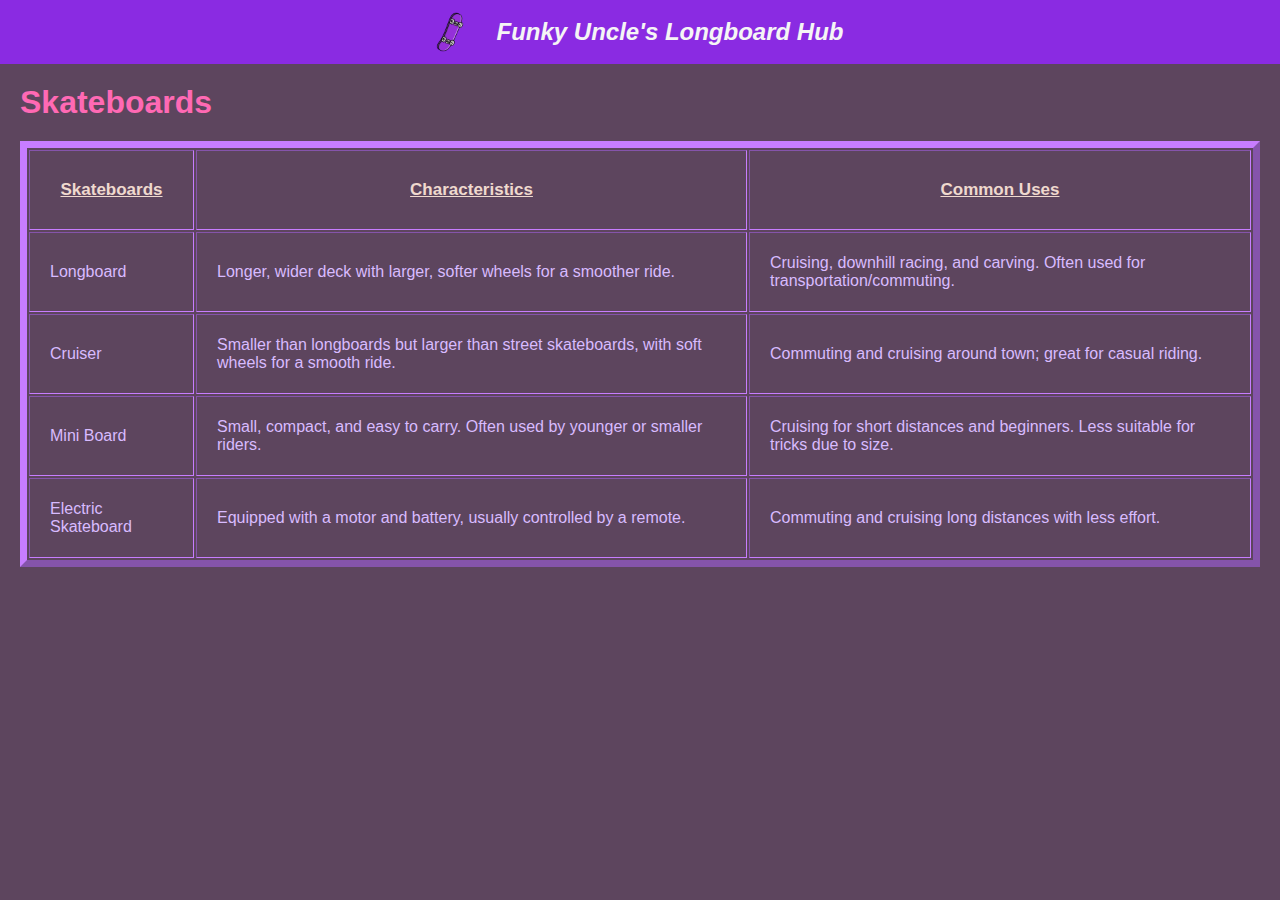
<file: boards.html>
<!DOCTYPE html>
<html lang="en">

<head>
    <meta charset="UTF-8">
    <meta name="viewport" content="width=device-width, initial-scale=1.0">
    <title>Boards</title>
    <link rel="stylesheet" href="./style/style.css">
</head>

<body>
    <header>
        <nav>
            <div class="logopic">
                <a href="index.html"> <img src="./images/logo.png" alt="skatewheel"></a>
            </div>
            <div class="logo">Funky Uncle's Longboard Hub</div>
        </nav>

    </header>

    <h1>Skateboards</h1>

    <table border="7" style="border-color: #c77dff; margin: 20px;">
        <thead style="color:#efd9ce; text-decoration: underline; height: 80px; font-size: 17px; " >

            <tr>
                <th>Skateboards</th>
                <th>Characteristics</th>
                <th>Common Uses</th>
            </tr>
        </thead>

        <tbody>
            <tr>
                <div class="boards">
                    <td>Longboard</td>
                    <td>Longer, wider deck with larger, softer wheels for a smoother ride.</td>
                    <td>Cruising, downhill racing, and carving. Often used for transportation/commuting.</td>
                </div>
            </tr>
            <tr>
                <td>Cruiser</td>
                <td>Smaller than longboards but larger than street skateboards, with soft wheels for a smooth ride.
                </td>
                <td>Commuting and cruising around town; great for casual riding.</td>
            </tr>

            <td>Mini Board</td>
            <td>Small, compact, and easy to carry. Often used by younger or smaller riders.</td>
            <td>Cruising for short distances and beginners. Less suitable for tricks due to size.</td>
            </tr>
            <tr>
                <td>Electric Skateboard</td>
                <td>Equipped with a motor and battery, usually controlled by a remote.</td>
                <td>Commuting and cruising long distances with less effort.</td>
            </tr>
        </tbody>

    </table>



</body>

</html>
</file>
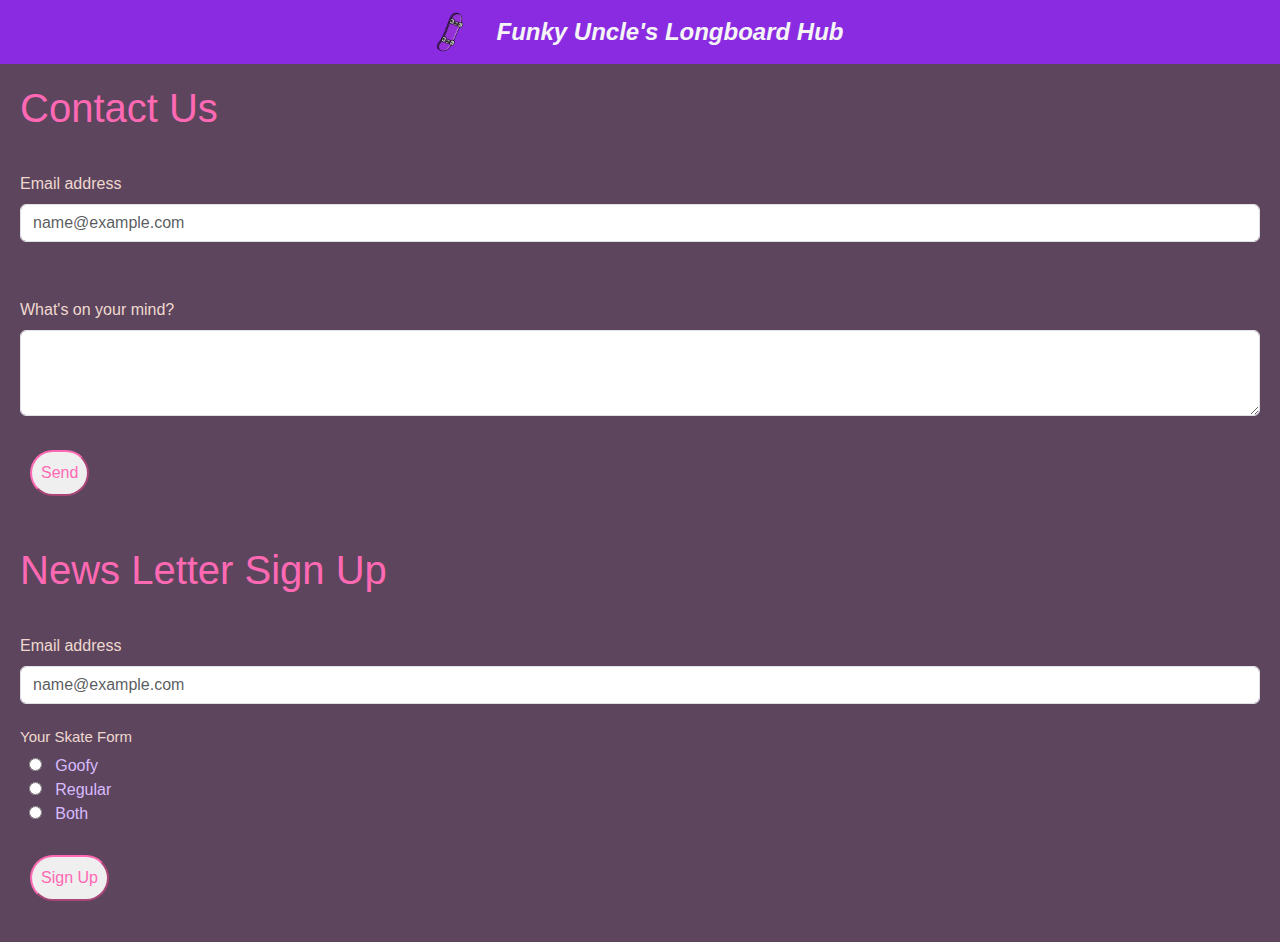
<file: contact.html>
<!DOCTYPE html>
<html lang="en">

<head>
    <meta charset="UTF-8">
    <meta name="viewport" content="width=device-width, initial-scale=1.0">
    <title>Contact</title>
    <link href="https://cdn.jsdelivr.net/npm/bootstrap@5.3.3/dist/css/bootstrap.min.css" rel="stylesheet"
        integrity="sha384-QWTKZyjpPEjISv5WaRU9OFeRpok6YctnYmDr5pNlyT2bRjXh0JMhjY6hW+ALEwIH" crossorigin="anonymous">
    <link rel="stylesheet" href="./style/style.css">
</head>

<body>
    <header>
        <nav>
            <div class="logopic">
                <a href="index.html"> <img src="./images/logo.png" alt="skatewheel"></a>
            </div>
            <div class="logo">Funky Uncle's Longboard Hub</div>
        </nav>

    </header>
    <h1> Contact Us </h1>
    <div class="mb-3">
        <label for="exampleFormControlInput1" class="form-label">Email address</label>
        <input type="email" class="form-control" id="exampleFormControlInput1" placeholder="name@example.com">
    </div>
    <div class="mb-3">
        <label for="exampleFormControlTextarea1" class="form-label">What's on your mind?</label>
        <textarea class="form-control" id="exampleFormControlTextarea1" rows="3"></textarea>
        <div class="botton1"> <br>
            <button style="margin: 10px;">Send</button>
        </div>
    </div>
    <h1>News Letter Sign Up</h1>
    <div class="mb-3">
        <label for="exampleFormControlInput1" class="form-label">Email address</label>
        <input type="email" class="form-control" id="exampleFormControlInput1" placeholder="name@example.com">
        <div class="skate-form"> <br>
            <h3 style="color: #efd9ce; font-size: 15px;">Your Skate Form</h3>
            <form style="color: #d8bbff;">
                  <input type="radio">
                  <label for="html">Goofy</label><br>
                  <input type="radio">
                  <label for="css">Regular</label><br>
                  <input type="radio">
                  <label for="javascript">Both</label>
            </form><br>
            <button style="margin-left: 10px;">Sign Up</button>

        </div>
    </div>

    </div>

    </form>

    <!--Maybe a 3rd form under signing up or contact us for whats your skate style goofy or regular?-->






    <script src="https://cdn.jsdelivr.net/npm/bootstrap@5.3.3/dist/js/bootstrap.bundle.min.js"
        integrity="sha384-YvpcrYf0tY3lHB60NNkmXc5s9fDVZLESaAA55NDzOxhy9GkcIdslK1eN7N6jIeHz"
        crossorigin="anonymous"></script>
</body>

</html>
</file>
<file: style/style.css>
* {
    box-sizing: border-box;
    margin: 0;
    padding: 0;
    font-family: 'Trebuchet MS', 'Lucida Sans Unicode', 'Lucida Grande', 'Lucida Sans', Arial, sans-serif
}

h1 {
    color: hotpink;
    margin: 20px;
}

nav {
    height: 20px;
    background-color: blueviolet;
    display: flex;
    justify-content: center;
    align-items: center;
    padding:2rem;
    box-sizing: border-box;
}

.logo {
    color: whitesmoke;
    font-size: 1.5rem;
    font-weight: bold;
    font-style: italic;
    padding: 1rem;
}

.logopic > a {
    display: flex;
    height: 60px;
}
.logopic:hover {
    animation-name:spinboard;
    animation-duration:.5s;
}
@keyframes spinboard {
    from {
        transform: rotate(0deg);
    }
    to {
        transform: rotate(360deg);
    }
}


.logo:hover {
    animation-name: homename;
    animation-duration: 5s;
    animation-iteration-count: infinite;
}

@keyframes homename {
    0% {
        color: #00fff9;
    }
    25% {
        color: #93caf6;
    }
    50% {
        color: #a5e6ba;
    }
    75% {
        color: yellow;
    }
    100% {
        color: #9cf945;
    }
}


body {
    background-color: rgb(93, 69, 94);

}
.main-container {
    display: grid;
    grid-template-columns: 1r 1fr;
    padding: 20px;
    display: flex;
    flex-direction:row;
    font-size:large;
}
.menu {
    display: grid;
    display: flex;
    justify-content: space-evenly;
    flex-direction: column;
    align-items: normal;
    margin: 5%;

}


#hero-image {
width: 600px;
object-fit:cover;


}
/*Contact Us Page */
button {
    border-radius: 50px;
    padding: 9px;
    margin: 5px;
    font-size: 1rem;
    border-color: hotpink;
    color: hotpink;
}
.form-label {
    color: #efd9ce;
}
.mb-3 {
    padding: 20px;
}
/*Skateboards Page */
td {
height: 80px;
padding: 20px;
text-align: left;
color: #d8bbff;
}

@media only screen and (max-widht:768px) {
    html {
        width: 90%
    }
  }
</file>
